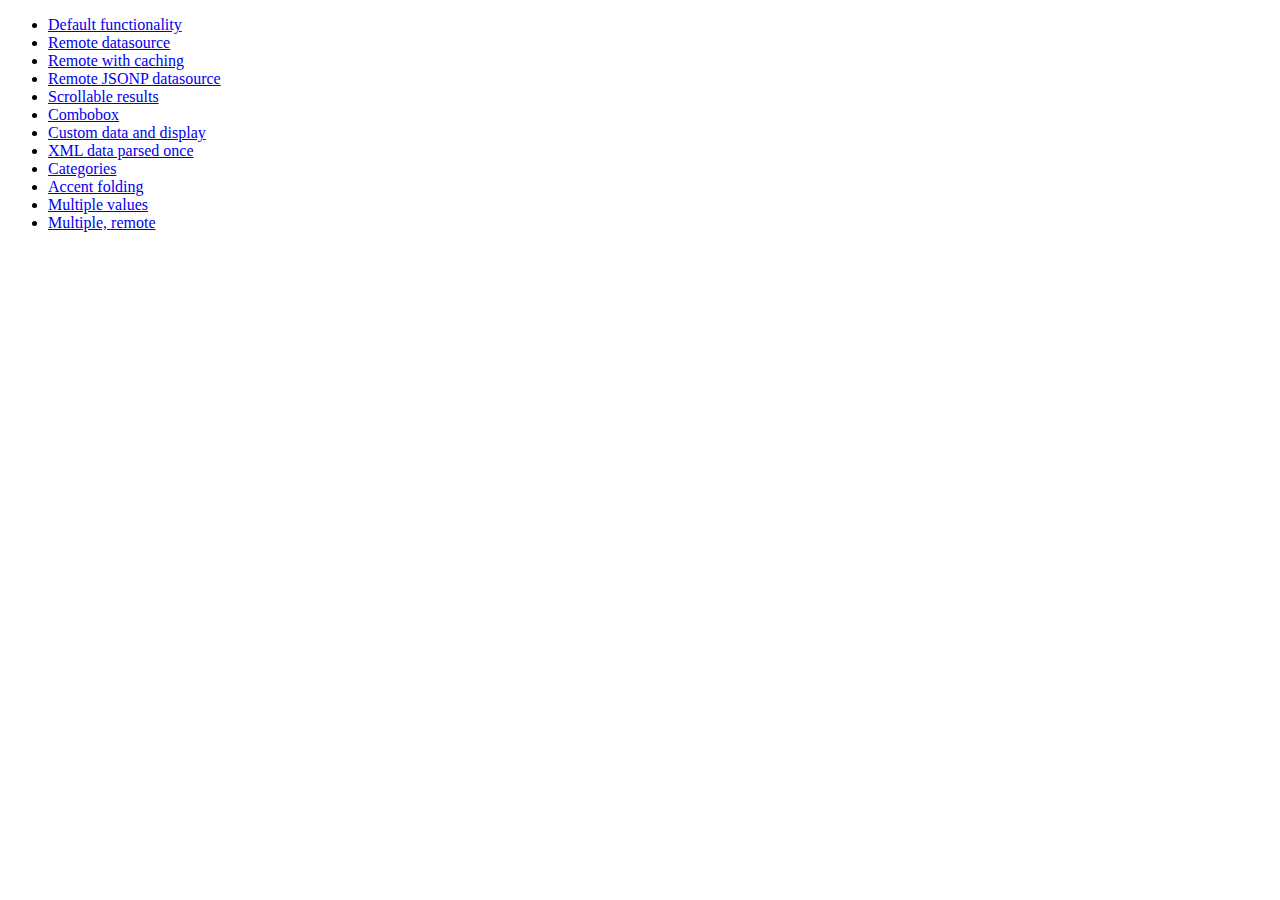
<file: clientside/js/jquery-ui-1.9.1.custom/development-bundle/demos/autocomplete/index.html>
<!doctype html>
<html lang="en">
<head>
	<meta charset="utf-8">
	<title>jQuery UI Autocomplete Demos</title>
</head>
<body>

<ul>
	<li><a href="default.html">Default functionality</a></li>
	<li><a href="remote.html">Remote datasource</a></li>
	<li><a href="remote-with-cache.html">Remote with caching</a></li>
	<li><a href="remote-jsonp.html">Remote JSONP datasource</a></li>
	<li><a href="maxheight.html">Scrollable results</a></li>
	<li><a href="combobox.html">Combobox</a></li>
	<li><a href="custom-data.html">Custom data and display</a></li>
	<li><a href="xml.html">XML data parsed once</a></li>
	<li><a href="categories.html">Categories</a></li>
	<li><a href="folding.html">Accent folding</a></li>
	<li><a href="multiple.html">Multiple values</a></li>
	<li><a href="multiple-remote.html">Multiple, remote</a></li>
</ul>

</body>
</html>
</file>
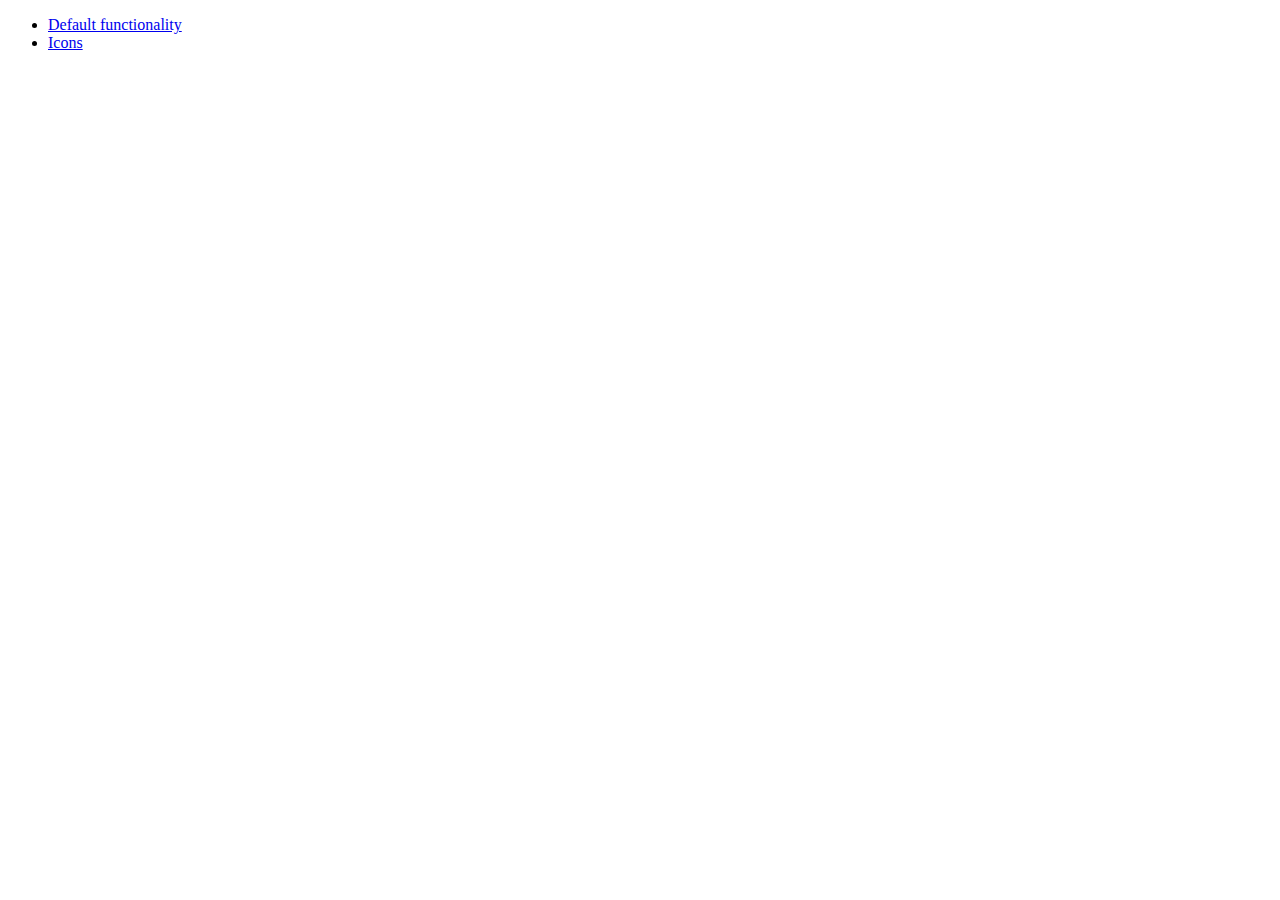
<file: clientside/js/jquery-ui-1.9.1.custom/development-bundle/demos/menu/index.html>
<!doctype html>
<html lang="en">
<head>
	<meta charset="utf-8">
	<title>jQuery UI Menu Demos</title>
</head>
<body>

<ul>
	<li><a href="default.html">Default functionality</a></li>
	<li><a href="icons.html">Icons</a></li>
</ul>

</body>
</html>
</file>
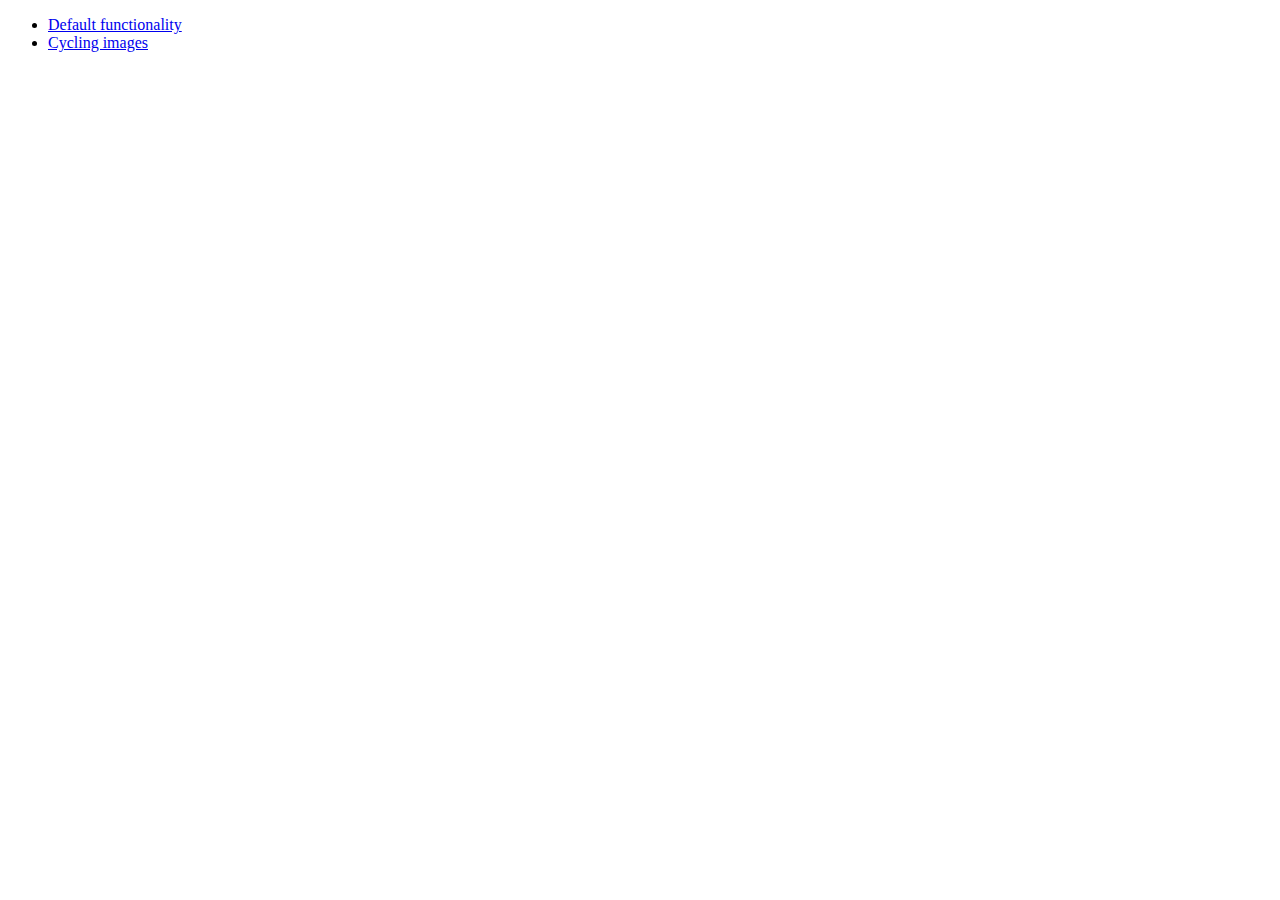
<file: clientside/js/jquery-ui-1.9.1.custom/development-bundle/demos/position/index.html>
<!doctype html>
<html lang="en">
<head>
	<meta charset="utf-8">
	<title>jQuery UI Position Demo</title>
</head>
<body>

<ul>
	<li><a href="default.html">Default functionality</a></li>
	<li><a href="cycler.html">Cycling images</a></li>
</ul>

</body>
</html>
</file>
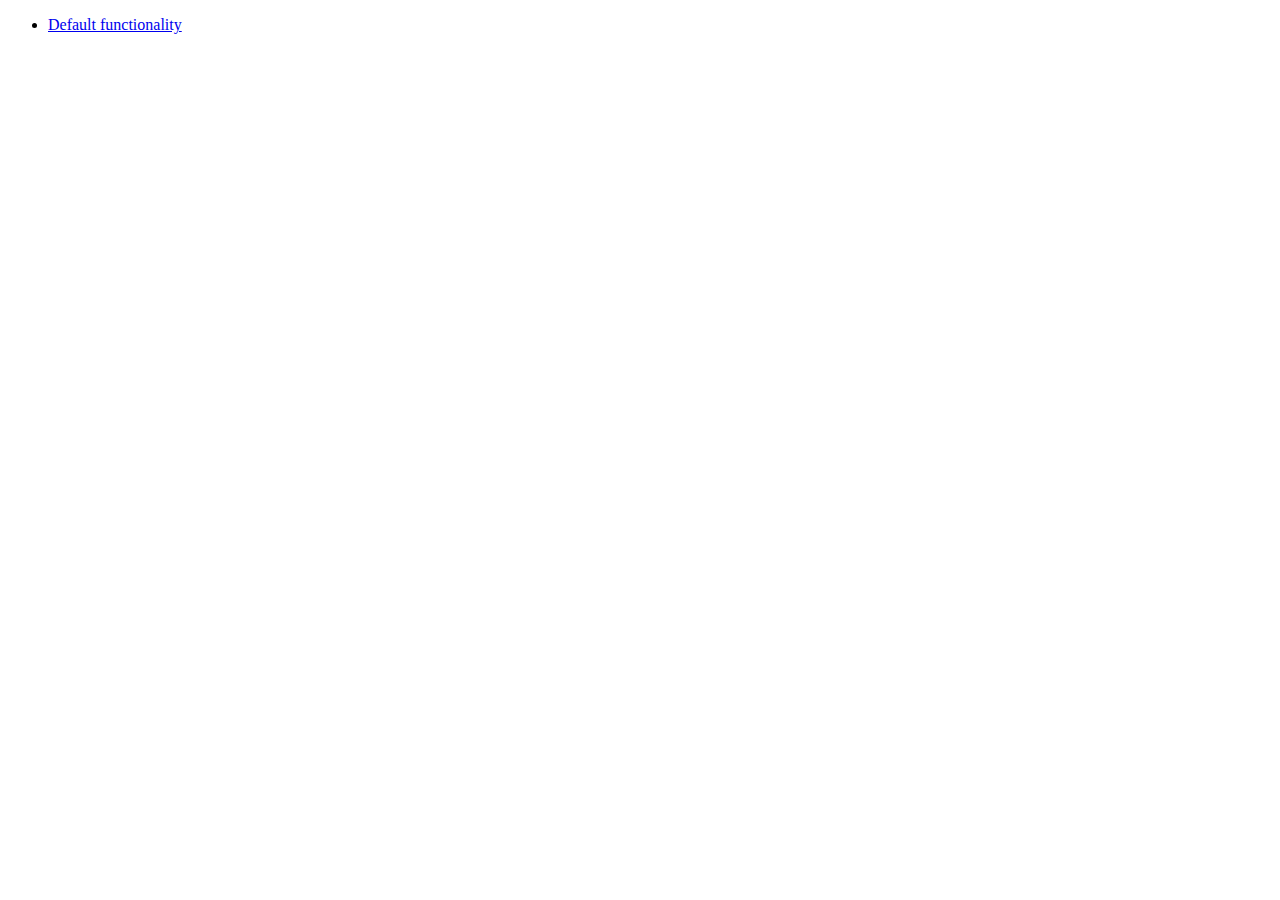
<file: clientside/js/jquery-ui-1.9.1.custom/development-bundle/demos/widget/index.html>
<!doctype html>
<html lang="en">
<head>
	<meta charset="utf-8">
	<title>jQuery UI Widget Demo</title>
</head>
<body>

<ul>
	<li><a href="default.html">Default functionality</a></li>
</ul>

</body>
</html>
</file>
